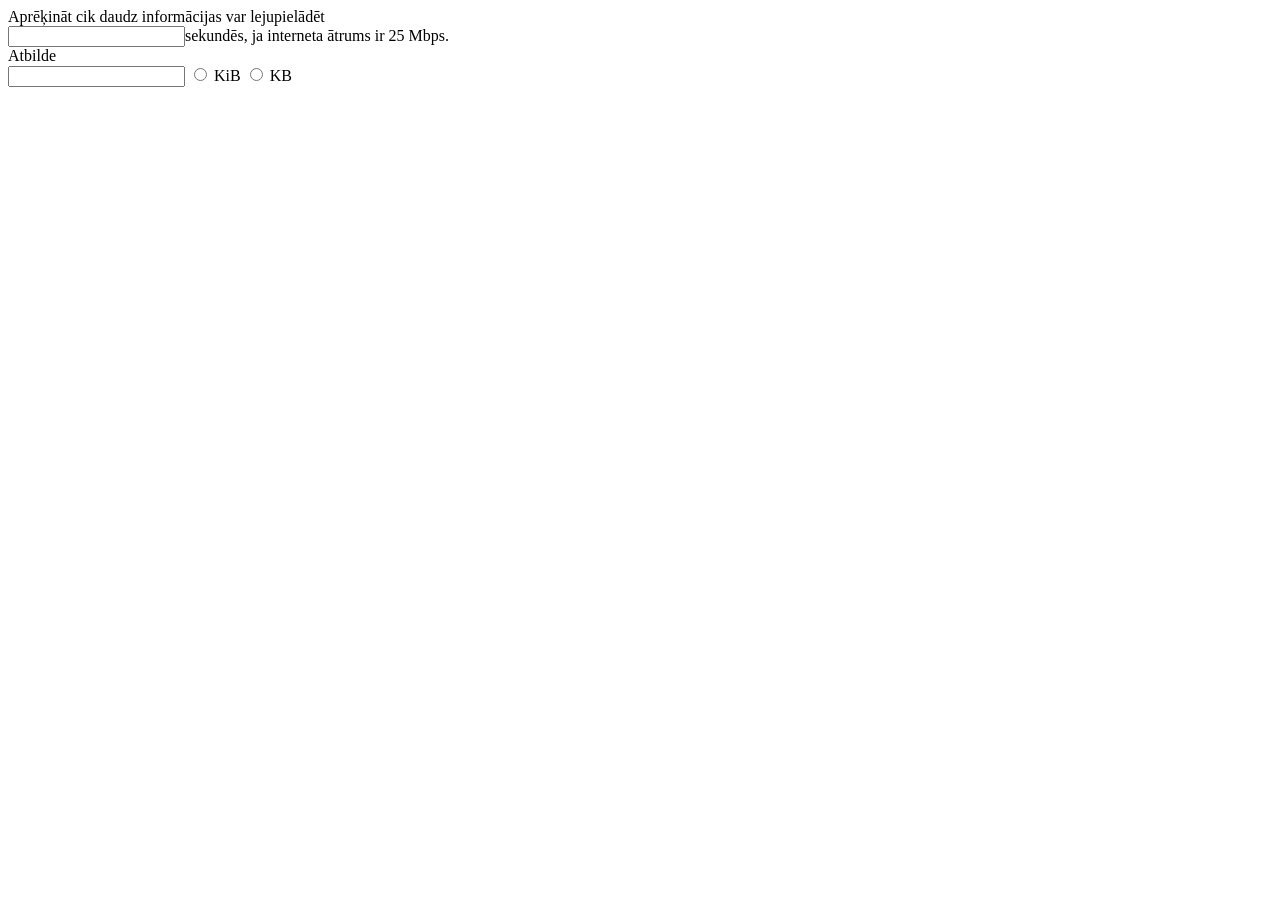
<file: baiti.html>
<!DOCTYPE html>
<!--
Click nbfs://nbhost/SystemFileSystem/Templates/Licenses/license-default.txt to change this license
Click nbfs://nbhost/SystemFileSystem/Templates/ClientSide/html.html to edit this template
-->
<html>
    <head>
        <title>baiti</title>
        <meta charset="UTF-8">
        <meta name="viewport" content="width=device-width, initial-scale=1.0">
    </head>
    <body>
     <form action="/action_page.php">
  <label for="fname">Aprēķināt cik daudz informācijas var lejupielādēt</label><br>
  <input type="text" id="fname" name="fname" value="">sekundēs, ja interneta ātrums ir 25 Mbps.<br>
  <label for="lname">Atbilde</label><br>
  <input type="text" id="lname" name="lname" value="">
  <input type="radio" id="kib" name="fav_language" value="KiB" onclick="myFunction()">
  <label for="Kib">KiB</label>
  <input type="radio" id="KB" name="fav_language" value="KB" onclick="myFunction()">
  <label for="KB">KB</label><br>
  <script>
      function myFunction() {document.getElementById("fname").value
      }
      
  </script>
</form> 
    </body>
</html>
</file>
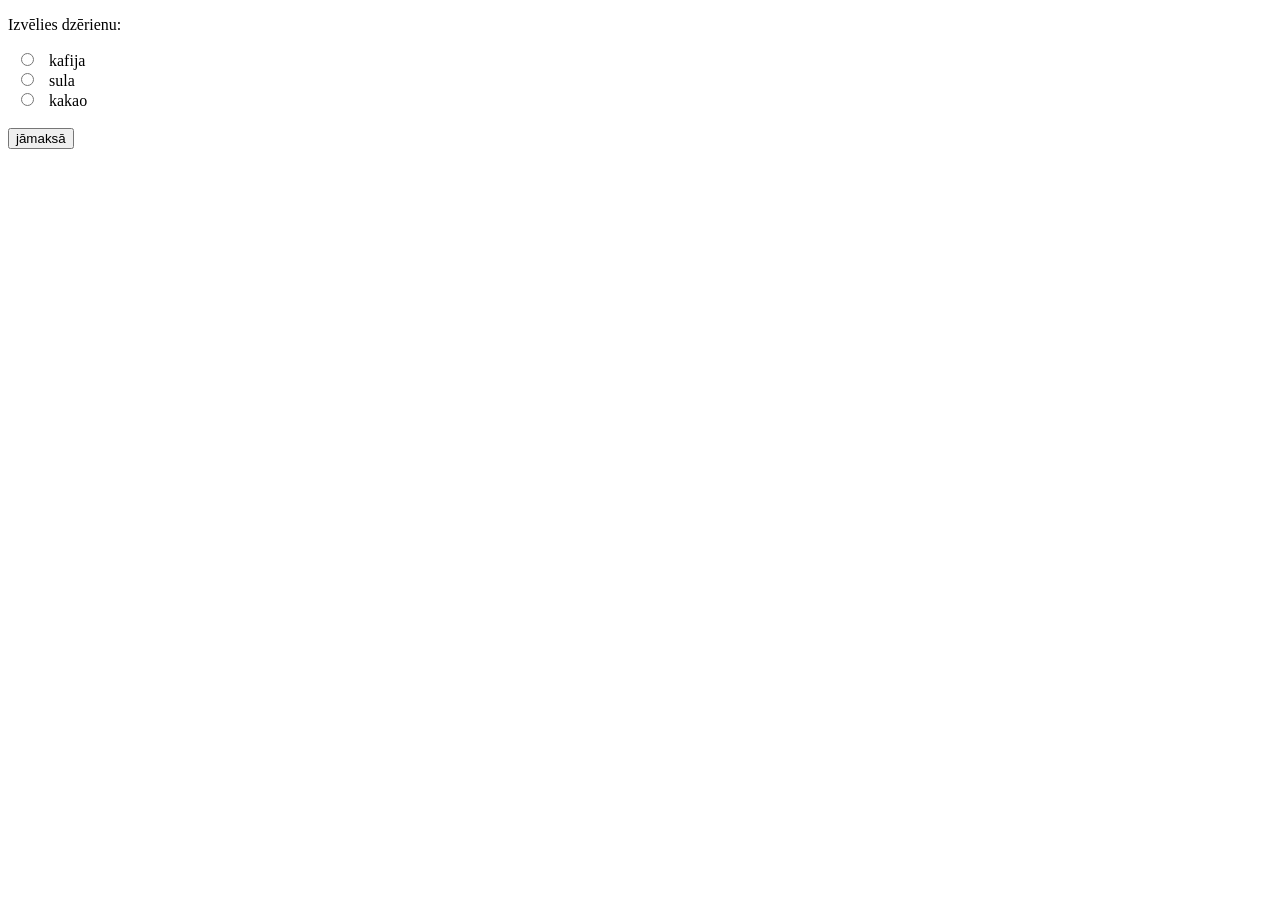
<file: dzer.html>
<!DOCTYPE html>
<html>
<body>
<script>
function maksa(){
	let dz = document.getElementsByName('drink');
    for(i = 0; i < dz.length; i++) {
       if(dz[i].checked)
      	document.getElementById("poga").value=dz[i].value;
	}
 }   
</script>
<p>Izvēlies dzērienu:</p>
<form>
  <input type="radio" id="kafija" name="drink" value="3.60">
  <label for="kafija">kafija</label><br>
  <input type="radio" id="sula" name="drink" value="2.50">
  <label for="sula">sula</label><br>
  <input type="radio" id="kakao" name="drink" value="3.20">
  <label for="kakao">kakao</label><br><br>
  <input type="button" id="poga" value="jāmaksā" onclick="maksa()">
</form> 
</body>
</html>
</file>
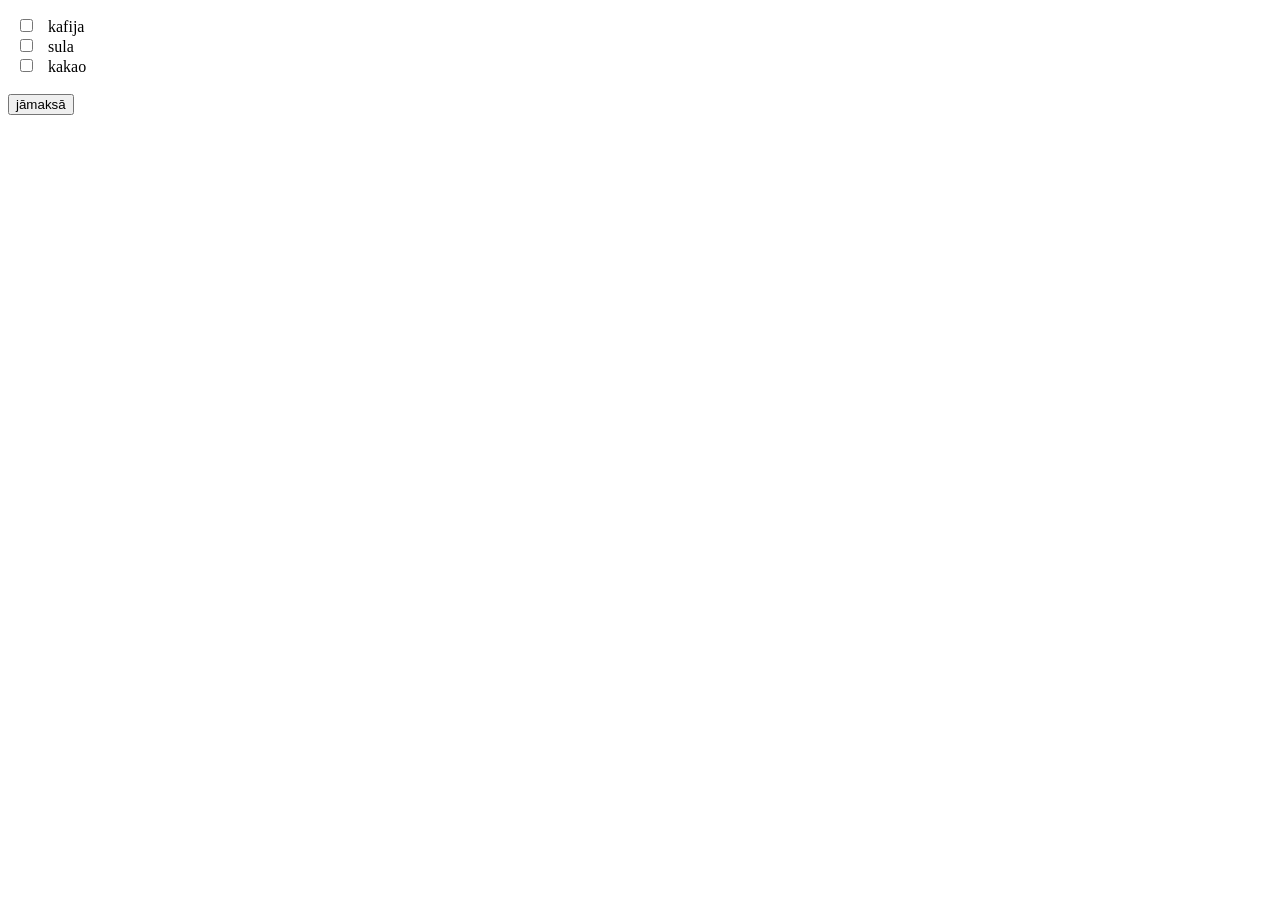
<file: dzerdaudz.html>
<!DOCTYPE html>
<html>
<body>
<script>
function maksa(){
	let dz = document.getElementsByTagName('input');
    let sum=0;
    for(i = 0; i < dz.length-1; i++) {
       if(dz[i].checked) sum+=Number(dz[i].value);
    }
    document.getElementById("maksa").innerHTML="Jāmaksā "+sum;
 }   
</script>
<p id="maksa"></p>
<form>
  <input type="checkbox" id="kafija" name="kafija" value="3.60">
  <label for="kafija">kafija</label><br>
  <input type="checkbox" id="sula"  name="sula" value="2.50">
  <label for="sula">sula</label><br>
  <input type="checkbox" id="kakao" name="kakao" value="3.20">
  <label for="kakao">kakao</label><br><br>
  <input type="button" id="poga" value="jāmaksā" onclick="maksa()">
</form> 
</body>
</html>
</file>
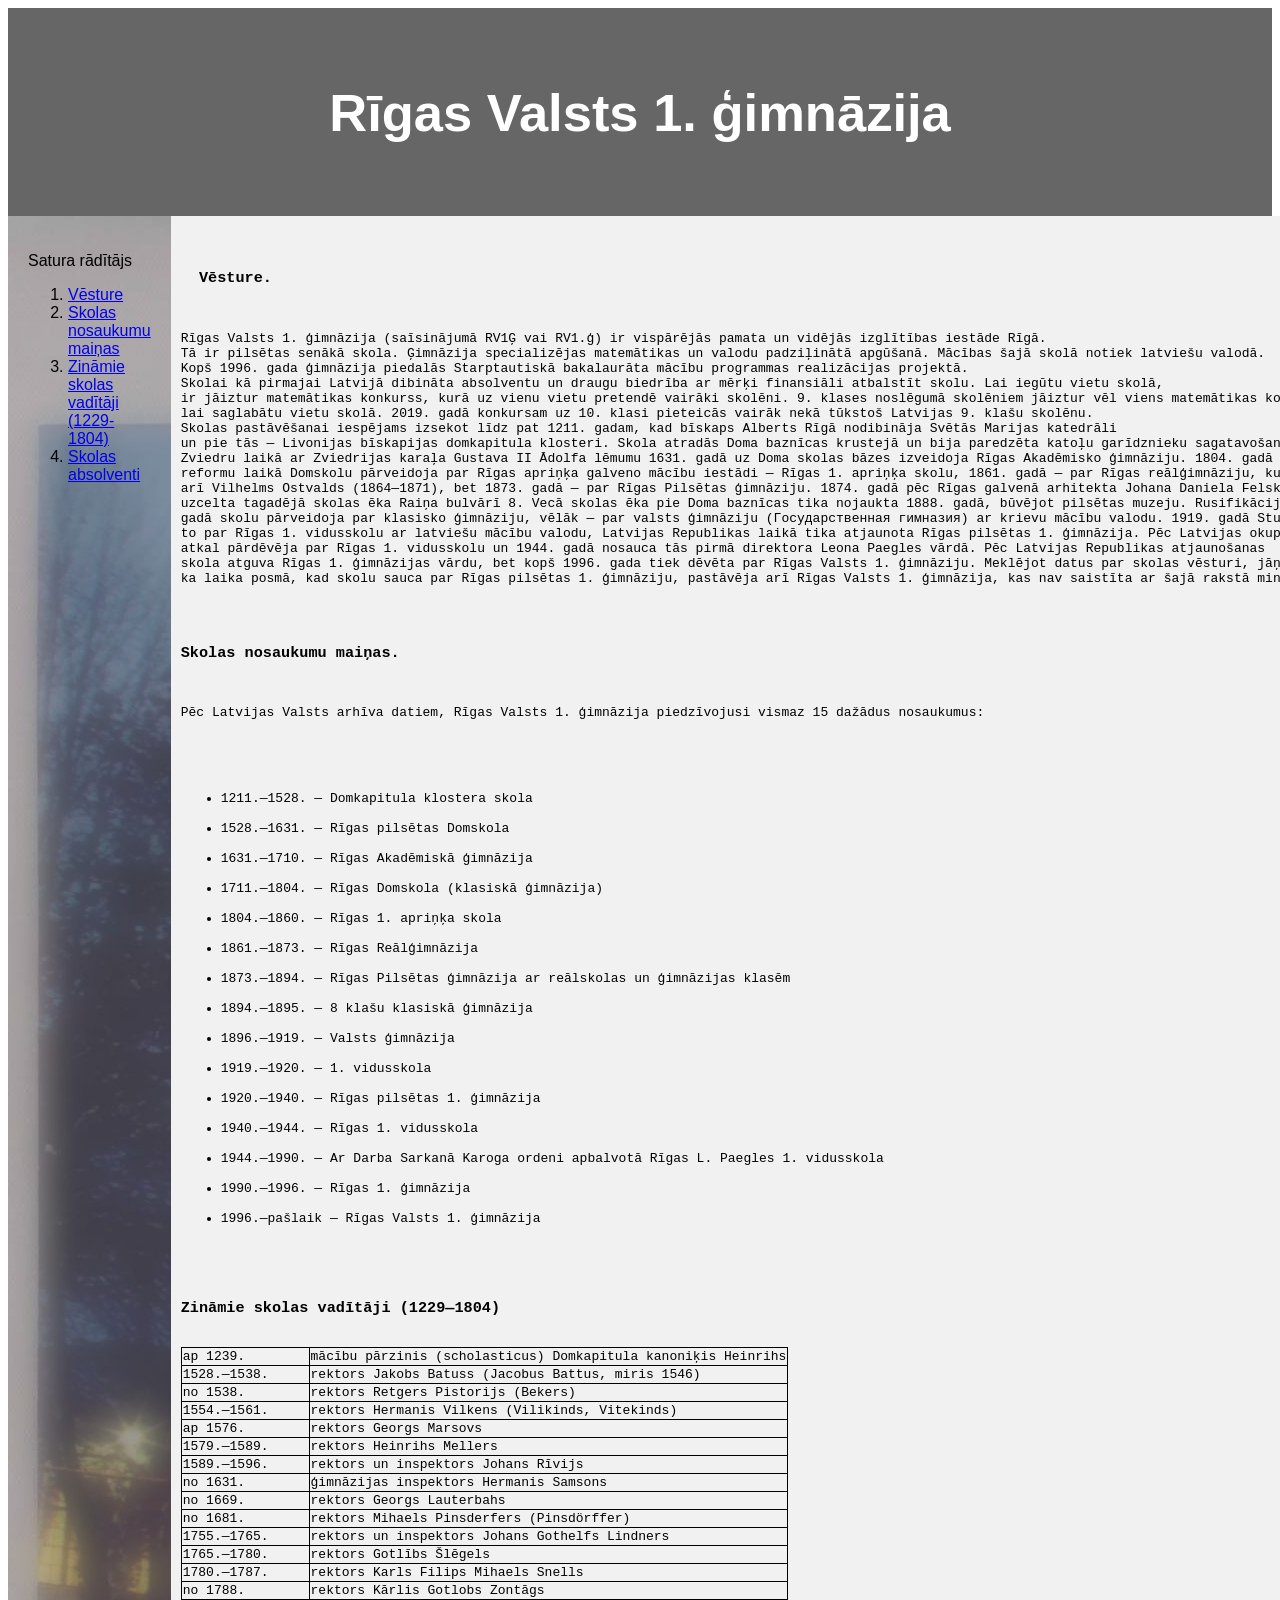
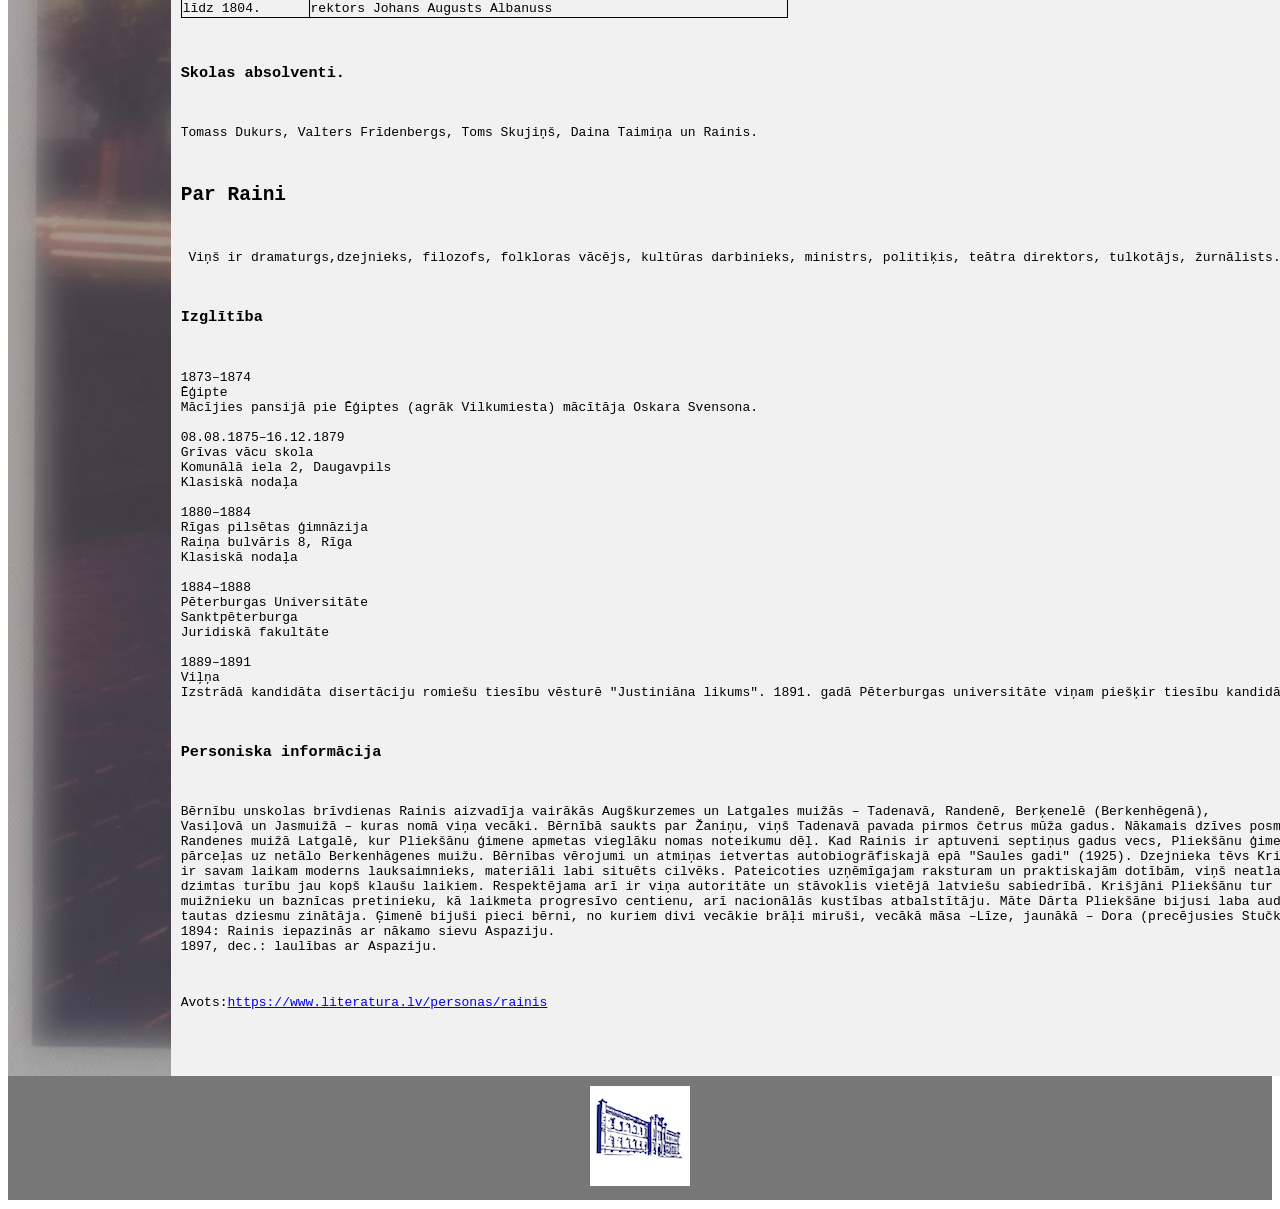
<file: skola.html>
<!DOCTYPE html>
<html lang="en">
<head>
<title>CSS Template</title>
<meta charset="utf-8">
<meta name="viewport" content="width=device-width, initial-scale=1">
<style>
* {
  box-sizing: border-box;
}

body {
  font-family: Arial, Helvetica, sans-serif;
}

/* Style the header */
header {
  background-color: #666;
  padding: 30px;
  text-align: center;
  font-size: 35px;
  color: white;
}

/* Container for flexboxes */
section {
  display: -webkit-flex;
  display: flex;
}

/* Style the navigation menu */
nav {
  -webkit-flex: 1;
  -ms-flex: 1;
  flex: 1;
  background-image:  url("images/skola1.jpg");
  background-repeat: repeat-y;
  background-position: left top;
  padding: 20px;
}

/* Style the list inside the menu */
nav ul {
  list-style-type: none;
  padding: 0;
}

/* Style the content */
article {
  -webkit-flex: 3;
  -ms-flex: 3;
  flex: 3;
  background-color: #f1f1f1;
  padding: 10px;
}

/* Style the footer */
footer {
  background-color: #777;
  padding: 10px;
  text-align: center;
  color: white;
}

/* Responsive layout - makes the menu and the content (inside the section) sit on top of each other instead of next to each other */
@media (max-width: 600px) {
  section {
    -webkit-flex-direction: column;
    flex-direction: column;
  }
}
</style>
</head>
<body>
<header>
  <h2>Rīgas Valsts 1. ģimnāzija</h2>
</header>

<section>
  <nav>
      <p>Satura rādītājs</p>
    <ol>
      <li><a href="#1">Vēsture</a></li>
      <li><a href="#2">Skolas nosaukumu maiņas</a></li>
      <li><a href="#3">Zināmie skolas vadītāji (1229-1804)</a></li>
      <li><a href="#4">Skolas absolventi</a></li>
    </ol>
  </nav>
  
    <article><pre>
    <h1 id="1">  Vēsture.</h1> 
<p>Rīgas Valsts 1. ģimnāzija (saīsinājumā RV1Ģ vai RV1.ģ) ir vispārējās pamata un vidējās izglītības iestāde Rīgā.
Tā ir pilsētas senākā skola. Ģimnāzija specializējas matemātikas un valodu padziļinātā apgūšanā. Mācības šajā skolā notiek latviešu valodā.
Kopš 1996. gada ģimnāzija piedalās Starptautiskā bakalaurāta mācību programmas realizācijas projektā.
Skolai kā pirmajai Latvijā dibināta absolventu un draugu biedrība ar mērķi finansiāli atbalstīt skolu. Lai iegūtu vietu skolā,
ir jāiztur matemātikas konkurss, kurā uz vienu vietu pretendē vairāki skolēni. 9. klases noslēgumā skolēniem jāiztur vēl viens matemātikas konkurss,
lai saglabātu vietu skolā. 2019. gadā konkursam uz 10. klasi pieteicās vairāk nekā tūkstoš Latvijas 9. klašu skolēnu.
Skolas pastāvēšanai iespējams izsekot līdz pat 1211. gadam, kad bīskaps Alberts Rīgā nodibināja Svētās Marijas katedrāli
un pie tās — Livonijas bīskapijas domkapitula klosteri. Skola atradās Doma baznīcas krustejā un bija paredzēta katoļu garīdznieku sagatavošanai.
Zviedru laikā ar Zviedrijas karaļa Gustava II Ādolfa lēmumu 1631. gadā uz Doma skolas bāzes izveidoja Rīgas Akadēmisko ģimnāziju. 1804. gadā izglītības
reformu laikā Domskolu pārveidoja par Rīgas apriņķa galveno mācību iestādi — Rīgas 1. apriņķa skolu, 1861. gadā — par Rīgas reālģimnāziju, kurā mācījās
arī Vilhelms Ostvalds (1864—1871), bet 1873. gadā — par Rīgas Pilsētas ģimnāziju. 1874. gadā pēc Rīgas galvenā arhitekta Johana Daniela Felsko projekta tika
uzcelta tagadējā skolas ēka Raiņa bulvārī 8. Vecā skolas ēka pie Doma baznīcas tika nojaukta 1888. gadā, būvējot pilsētas muzeju. Rusifikācijas periodā 1894.
gadā skolu pārveidoja par klasisko ģimnāziju, vēlāk — par valsts ģimnāziju (Государственная гимназия) ar krievu mācību valodu. 1919. gadā Stučkas valdība pārdēvēja
to par Rīgas 1. vidusskolu ar latviešu mācību valodu, Latvijas Republikas laikā tika atjaunota Rīgas pilsētas 1. ģimnāzija. Pēc Latvijas okupācijas skolu
atkal pārdēvēja par Rīgas 1. vidusskolu un 1944. gadā nosauca tās pirmā direktora Leona Paegles vārdā. Pēc Latvijas Republikas atjaunošanas
skola atguva Rīgas 1. ģimnāzijas vārdu, bet kopš 1996. gada tiek dēvēta par Rīgas Valsts 1. ģimnāziju. Meklējot datus par skolas vēsturi, jāņem vērā,
ka laika posmā, kad skolu sauca par Rīgas pilsētas 1. ģimnāziju, pastāvēja arī Rīgas Valsts 1. ģimnāzija, kas nav saistīta ar šajā rakstā minēto skolu.
</p>

<h1 id="2">Skolas nosaukumu maiņas.</h1>
<p>Pēc Latvijas Valsts arhīva datiem, Rīgas Valsts 1. ģimnāzija piedzīvojusi vismaz 15 dažādus nosaukumus:
</p>
<ul>
    <li>1211.—1528. — Domkapitula klostera skola</li>
<li>1528.—1631. — Rīgas pilsētas Domskola</li>
<li>1631.—1710. — Rīgas Akadēmiskā ģimnāzija</li>
<li>1711.—1804. — Rīgas Domskola (klasiskā ģimnāzija)</li>
<li>1804.—1860. — Rīgas 1. apriņķa skola</li>
<li>1861.—1873. — Rīgas Reālģimnāzija</li>
<li>1873.—1894. — Rīgas Pilsētas ģimnāzija ar reālskolas un ģimnāzijas klasēm</li>
<li>1894.—1895. — 8 klašu klasiskā ģimnāzija</li>
<li>1896.—1919. — Valsts ģimnāzija</li>
<li>1919.—1920. — 1. vidusskola</li>
<li>1920.—1940. — Rīgas pilsētas 1. ģimnāzija</li>
<li>1940.—1944. — Rīgas 1. vidusskola</li>
<li>1944.—1990. — Ar Darba Sarkanā Karoga ordeni apbalvotā Rīgas L. Paegles 1. vidusskola</li>
<li>1990.—1996. — Rīgas 1. ģimnāzija</li>
<li>1996.—pašlaik — Rīgas Valsts 1. ģimnāzija</li>
</ul>

<h1 id="3">Zināmie skolas vadītāji (1229—1804)</h1>
<table>
    
    <style>table, td {
  border: 1px solid black;
  border-collapse: collapse;
}</style>
    
  <tr>
    <td>ap 1239.</td>
    <td>mācību pārzinis (scholasticus) Domkapitula kanoniķis Heinrihs</td>
  </tr>
  <tr>
    <td>1528.—1538.</td>
    <td>rektors Jakobs Batuss (Jacobus Battus, miris 1546)</td>
  </tr>
  <tr>
    <td>no 1538.</td>
    <td>rektors Retgers Pistorijs (Bekers)</td>
  </tr>
  <tr>
    <td>1554.—1561.</td>
    <td>rektors Hermanis Vilkens (Vilikinds, Vitekinds)</td>
  </tr>
  <tr>
    <td>ap 1576.</td>
    <td>rektors Georgs Marsovs</td>
  </tr>
   <tr>
    <td>1579.—1589.</td>
    <td>rektors Heinrihs Mellers</td>
  </tr>    
  <tr>
    <td>1589.—1596.</td>
    <td>rektors un inspektors Johans Rīvijs</td>
  </tr>  
  <tr>
    <td>no 1631.</td>
    <td>ģimnāzijas inspektors Hermanis Samsons</td>
  </tr>
  <tr>
    <td>no 1669. 	</td>
    <td>rektors Georgs Lauterbahs</td>
  </tr>
   <tr>
    <td>no 1681. </td>
    <td>rektors Mihaels Pinsderfers (Pinsdörffer)</td>
  </tr>
  <tr>
    <td>1755.—1765.</td>
    <td>rektors un inspektors Johans Gothelfs Lindners</td>
  </tr>
  <tr>
    <td>1765.—1780.</td>
    <td>rektors Gotlībs Šlēgels</td>
  </tr>
    <tr>
    <td>1780.—1787.</td>
    <td>rektors Karls Filips Mihaels Snells</td>
  </tr>
  <tr>
    <td>no 1788.</td>
    <td>rektors Kārlis Gotlobs Zontāgs</td>
  </tr>
  <tr>
    <td>līdz 1804.</td>
    <td>rektors Johans Augusts Albanuss</td>
  </tr>
</table>

<h1 id="4">Skolas absolventi.</h1>
<p>Tomass Dukurs, Valters Frīdenbergs, Toms Skujiņš, Daina Taimiņa un Rainis.</p>
<h2>Par Raini</h2>
<p> Viņš ir dramaturgs,dzejnieks, filozofs, folkloras vācējs, kultūras darbinieks, ministrs, politiķis, teātra direktors, tulkotājs, žurnālists.</p>
<h3>Izglītība</h3>
<p>1873–1874
Ēģipte
Mācījies pansijā pie Ēģiptes (agrāk Vilkumiesta) mācītāja Oskara Svensona.

08.08.1875–16.12.1879
Grīvas vācu skola
Komunālā iela 2, Daugavpils
Klasiskā nodaļa

1880–1884
Rīgas pilsētas ģimnāzija
Raiņa bulvāris 8, Rīga
Klasiskā nodaļa

1884–1888
Pēterburgas Universitāte
Sanktpēterburga
Juridiskā fakultāte

1889–1891
Viļņa
Izstrādā kandidāta disertāciju romiešu tiesību vēsturē "Justiniāna likums". 1891. gadā Pēterburgas universitāte viņam piešķir tiesību kandidāta grādu
</p>
<h3>Personiska informācija</h3>
<p>Bērnību unskolas brīvdienas Rainis aizvadīja vairākās Augškurzemes un Latgales muižās – Tadenavā, Randenē, Berķenelē (Berkenhēgenā),
Vasiļovā un Jasmuižā – kuras nomā viņa vecāki. Bērnībā saukts par Žaniņu, viņš Tadenavā pavada pirmos četrus mūža gadus. Nākamais dzīves posms paiet
Randenes muižā Latgalē, kur Pliekšānu ģimene apmetas vieglāku nomas noteikumu dēļ. Kad Rainis ir aptuveni septiņus gadus vecs, Pliekšānu ģimene
pārceļas uz netālo Berkenhāgenes muižu. Bērnības vērojumi un atmiņas ietvertas autobiogrāfiskajā epā "Saules gadi" (1925). Dzejnieka tēvs Krišjānis Pliekšāns
ir savam laikam moderns lauksaimnieks, materiāli labi situēts cilvēks. Pateicoties uzņēmīgajam raksturam un praktiskajām dotībām, viņš neatlaidīgi vairo
dzimtas turību jau kopš klaušu laikiem. Respektējama arī ir viņa autoritāte un stāvoklis vietējā latviešu sabiedrībā. Krišjāni Pliekšānu tur pazīst kā vācu
muižnieku un baznīcas pretinieku, kā laikmeta progresīvo centienu, arī nacionālās kustības atbalstītāju. Māte Dārta Pliekšāne bijusi laba audēja un teicama
tautas dziesmu zinātāja. Ģimenē bijuši pieci bērni, no kuriem divi vecākie brāļi miruši, vecākā māsa –Līze, jaunākā – Dora (precējusies Stučka).
1894: Rainis iepazinās ar nākamo sievu Aspaziju.
1897, dec.: laulības ar Aspaziju.</p>
<p>Avots:<a href="https://www.literatura.lv/personas/rainis" target="_blank">https://www.literatura.lv/personas/rainis</a></p>
    </pre>
  </article>
</section>

<footer>
    <a href="https://www.r1g.edu.lv/" target="_blank"><img src="images/logo.png" alt="r1g.edu.lv"></a>
</footer>

</body>
</html>
</file>
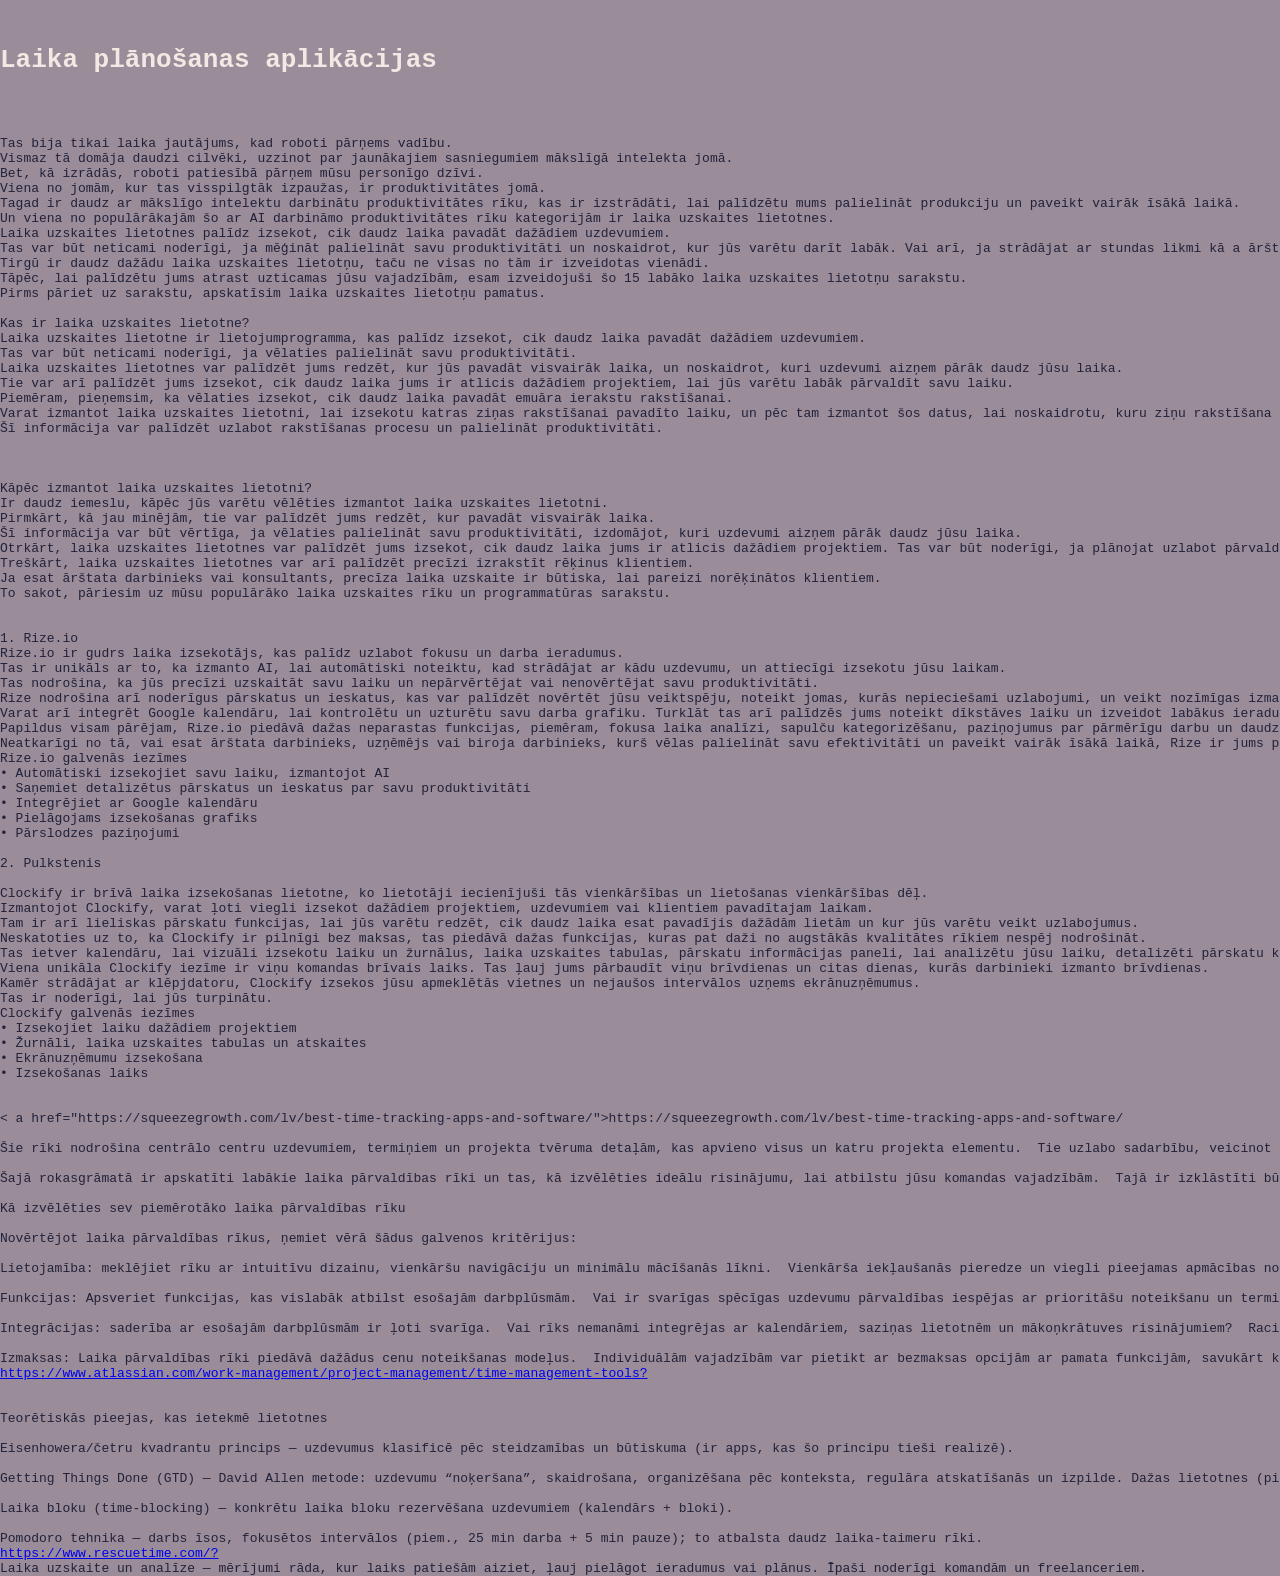
<file: tēma.html>
<!DOCTYPE html>
<!--
Click nbfs://nbhost/SystemFileSystem/Templates/Licenses/license-default.txt to change this license
Click nbfs://nbhost/SystemFileSystem/Templates/ClientSide/html.html to edit this template
-->
<html>
   <head>
        <title>Datorikas portfolio</title>
        <meta charset="UTF-8">
        <meta name="viewport" content="width=device-width, initial-scale=1.0">
        <link rel="stylesheet" href="css/style.css">
    </head>
    <body>
        <pre>
        <h1>Laika plānošanas aplikācijas</h1>
        <p>Tas bija tikai laika jautājums, kad roboti pārņems vadību.
Vismaz tā domāja daudzi cilvēki, uzzinot par jaunākajiem sasniegumiem mākslīgā intelekta jomā.
Bet, kā izrādās, roboti patiesībā pārņem mūsu personīgo dzīvi.
Viena no jomām, kur tas visspilgtāk izpaužas, ir produktivitātes jomā.
Tagad ir daudz ar mākslīgo intelektu darbinātu produktivitātes rīku, kas ir izstrādāti, lai palīdzētu mums palielināt produkciju un paveikt vairāk īsākā laikā.
Un viena no populārākajām šo ar AI darbināmo produktivitātes rīku kategorijām ir laika uzskaites lietotnes.
Laika uzskaites lietotnes palīdz izsekot, cik daudz laika pavadāt dažādiem uzdevumiem.
Tas var būt neticami noderīgi, ja mēģināt palielināt savu produktivitāti un noskaidrot, kur jūs varētu darīt labāk. Vai arī, ja strādājat ar stundas likmi kā a ārštata darbinieks. Vai arī jūs varētu būt darba devējs, kurš meklē laika uzskaites lietotni savai komandai, lai palīdzētu viņiem strādāt efektīvāk un deleģēt uzdevumus.
Tirgū ir daudz dažādu laika uzskaites lietotņu, taču ne visas no tām ir izveidotas vienādi.
Tāpēc, lai palīdzētu jums atrast uzticamas jūsu vajadzībām, esam izveidojuši šo 15 labāko laika uzskaites lietotņu sarakstu.
Pirms pāriet uz sarakstu, apskatīsim laika uzskaites lietotņu pamatus. 

Kas ir laika uzskaites lietotne?
Laika uzskaites lietotne ir lietojumprogramma, kas palīdz izsekot, cik daudz laika pavadāt dažādiem uzdevumiem.
Tas var būt neticami noderīgi, ja vēlaties palielināt savu produktivitāti.
Laika uzskaites lietotnes var palīdzēt jums redzēt, kur jūs pavadāt visvairāk laika, un noskaidrot, kuri uzdevumi aizņem pārāk daudz jūsu laika.
Tie var arī palīdzēt jums izsekot, cik daudz laika jums ir atlicis dažādiem projektiem, lai jūs varētu labāk pārvaldīt savu laiku.
Piemēram, pieņemsim, ka vēlaties izsekot, cik daudz laika pavadāt emuāra ierakstu rakstīšanai.
Varat izmantot laika uzskaites lietotni, lai izsekotu katras ziņas rakstīšanai pavadīto laiku, un pēc tam izmantot šos datus, lai noskaidrotu, kuru ziņu rakstīšana prasīja visilgāko laiku.
Šī informācija var palīdzēt uzlabot rakstīšanas procesu un palielināt produktivitāti.



Kāpēc izmantot laika uzskaites lietotni?
Ir daudz iemeslu, kāpēc jūs varētu vēlēties izmantot laika uzskaites lietotni.
Pirmkārt, kā jau minējām, tie var palīdzēt jums redzēt, kur pavadāt visvairāk laika.
Šī informācija var būt vērtīga, ja vēlaties palielināt savu produktivitāti, izdomājot, kuri uzdevumi aizņem pārāk daudz jūsu laika.
Otrkārt, laika uzskaites lietotnes var palīdzēt jums izsekot, cik daudz laika jums ir atlicis dažādiem projektiem. Tas var būt noderīgi, ja plānojat uzlabot pārvaldīt savu laiku.
Treškārt, laika uzskaites lietotnes var arī palīdzēt precīzi izrakstīt rēķinus klientiem.
Ja esat ārštata darbinieks vai konsultants, precīza laika uzskaite ir būtiska, lai pareizi norēķinātos klientiem.
To sakot, pāriesim uz mūsu populārāko laika uzskaites rīku un programmatūras sarakstu.


1. Rize.io
Rize.io ir gudrs laika izsekotājs, kas palīdz uzlabot fokusu un darba ieradumus.
Tas ir unikāls ar to, ka izmanto AI, lai automātiski noteiktu, kad strādājat ar kādu uzdevumu, un attiecīgi izsekotu jūsu laikam.
Tas nodrošina, ka jūs precīzi uzskaitāt savu laiku un nepārvērtējat vai nenovērtējat savu produktivitāti.
Rize nodrošina arī noderīgus pārskatus un ieskatus, kas var palīdzēt novērtēt jūsu veiktspēju, noteikt jomas, kurās nepieciešami uzlabojumi, un veikt nozīmīgas izmaiņas, lai palielinātu produktivitāti.
Varat arī integrēt Google kalendāru, lai kontrolētu un uzturētu savu darba grafiku. Turklāt tas arī palīdzēs jums noteikt dīkstāves laiku un izveidot labākus ieradumus.
Papildus visam pārējam, Rize.io piedāvā dažas neparastas funkcijas, piemēram, fokusa laika analīzi, sapulču kategorizēšanu, paziņojumus par pārmērīgu darbu un daudz ko citu.
Neatkarīgi no tā, vai esat ārštata darbinieks, uzņēmējs vai biroja darbinieks, kurš vēlas palielināt savu efektivitāti un paveikt vairāk īsākā laikā, Rize ir jums piemērots rīks.
Rize.io galvenās iezīmes
• Automātiski izsekojiet savu laiku, izmantojot AI
• Saņemiet detalizētus pārskatus un ieskatus par savu produktivitāti
• Integrējiet ar Google kalendāru
• Pielāgojams izsekošanas grafiks
• Pārslodzes paziņojumi 

2. Pulkstenis 

Clockify ir brīvā laika izsekošanas lietotne, ko lietotāji iecienījuši tās vienkāršības un lietošanas vienkāršības dēļ.
Izmantojot Clockify, varat ļoti viegli izsekot dažādiem projektiem, uzdevumiem vai klientiem pavadītajam laikam.
Tam ir arī lieliskas pārskatu funkcijas, lai jūs varētu redzēt, cik daudz laika esat pavadījis dažādām lietām un kur jūs varētu veikt uzlabojumus.
Neskatoties uz to, ka Clockify ir pilnīgi bez maksas, tas piedāvā dažas funkcijas, kuras pat daži no augstākās kvalitātes rīkiem nespēj nodrošināt.
Tas ietver kalendāru, lai vizuāli izsekotu laiku un žurnālus, laika uzskaites tabulas, pārskatu informācijas paneli, lai analizētu jūsu laiku, detalizēti pārskatu kopsavilkumi, komandu laika uzskaite un projektu plānošana.
Viena unikāla Clockify iezīme ir viņu komandas brīvais laiks. Tas ļauj jums pārbaudīt viņu brīvdienas un citas dienas, kurās darbinieki izmanto brīvdienas.
Kamēr strādājat ar klēpjdatoru, Clockify izsekos jūsu apmeklētās vietnes un nejaušos intervālos uzņems ekrānuzņēmumus.
Tas ir noderīgi, lai jūs turpinātu.
Clockify galvenās iezīmes
• Izsekojiet laiku dažādiem projektiem
• Žurnāli, laika uzskaites tabulas un atskaites
• Ekrānuzņēmumu izsekošana
• Izsekošanas laiks


< a href="https://squeezegrowth.com/lv/best-time-tracking-apps-and-software/">https://squeezegrowth.com/lv/best-time-tracking-apps-and-software/</a>

Šie rīki nodrošina centrālo centru uzdevumiem, termiņiem un projekta tvēruma detaļām, kas apvieno visus un katru projekta elementu.  Tie uzlabo sadarbību, veicinot saziņu un uzdevumu deleģēšanu starp komandas locekļiem un novērš izdegšanu, izmantojot efektīvu kapacitātes plānošanu.  Šie rīki var palīdzēt komandām noteikt vājās vietas, izsekot progresam un pieņemt uz datiem balstītus lēmumus, lai optimizētu darbplūsmas. 

Šajā rokasgrāmatā ir apskatīti labākie laika pārvaldības rīki un tas, kā izvēlēties ideālu risinājumu, lai atbilstu jūsu komandas vajadzībām.  Tajā ir izklāstīti būtiski kritēriji, kas jāņem vērā, novērtējot laika pārvaldības rīkus, piemēram, lietojamību, funkciju kopas, integrācijas iespējas un stabilu klientu atbalstu, lai nodrošinātu, ka jūs izvēlaties platformu, kas virza jūsu komandas uz visaugstāko produktivitāti un veiktspēju. 

Kā izvēlēties sev piemērotāko laika pārvaldības rīku 

Novērtējot laika pārvaldības rīkus, ņemiet vērā šādus galvenos kritērijus: 

Lietojamība: meklējiet rīku ar intuitīvu dizainu, vienkāršu navigāciju un minimālu mācīšanās līkni.  Vienkārša iekļaušanās pieredze un viegli pieejamas apmācības nodrošina, ka komandas var sākt darboties un maksimāli palielināt rīka potenciālu. 

Funkcijas: Apsveriet funkcijas, kas vislabāk atbilst esošajām darbplūsmām.  Vai ir svarīgas spēcīgas uzdevumu pārvaldības iespējas ar prioritāšu noteikšanu un termiņu izsekošanu?  Vai komandai ir nepieciešamas sadarbības funkcijas, projekta laika skalas izsekošana un laika uzskaite?  Cik svarīga ir ziņošana, un vai tā ir prasība?  Dažiem lietotājiem var būt būtiskas papildu funkcijas, piemēram, uzdevumu plānošana, pārskatu veidošana vai projekta budžeta plānošana.  Citi var dot priekšroku vienkāršībai un lietošanas vienkāršībai.  

Integrācijas: saderība ar esošajām darbplūsmām ir ļoti svarīga.  Vai rīks nemanāmi integrējas ar kalendāriem, saziņas lietotnēm un mākoņkrātuves risinājumiem?  Racionalizēta integrācija novērš vajadzību pēc manuālas datu ievades platformās un veicina efektīvāku (un bieži vien precīzāku) darbplūsmu. 

Izmaksas: Laika pārvaldības rīki piedāvā dažādus cenu noteikšanas modeļus.  Individuālām vajadzībām var pietikt ar bezmaksas opcijām ar pamata funkcijām, savukārt komandām var būt nepieciešami papildu abonementi ar papildu funkcijām.  Novērtējiet vajadzības salīdzinājumā ar izmaksām, lai noteiktu visvērtīgāko, ar budžetu saderīgāko risinājumu
<a href="https://www.atlassian.com/work-management/project-management/time-management-tools?">https://www.atlassian.com/work-management/project-management/time-management-tools?</a>


Teorētiskās pieejas, kas ietekmē lietotnes 

Eisenhowera/četru kvadrantu princips — uzdevumus klasificē pēc steidzamības un būtiskuma (ir apps, kas šo principu tieši realizē). 

Getting Things Done (GTD) — David Allen metode: uzdevumu “noķeršana”, skaidrošana, organizēšana pēc konteksta, regulāra atskatīšanās un izpilde. Dažas lietotnes (piem., OmniFocus) ir veidotas, domājot par GTD pieeju. <https://appfluence.com/?> 

Laika bloku (time-blocking) — konkrētu laika bloku rezervēšana uzdevumiem (kalendārs + bloki). <https://www.omnigroup.com/omnifocus/?> 

Pomodoro tehnika — darbs īsos, fokusētos intervālos (piem., 25 min darba + 5 min pauze); to atbalsta daudz laika-taimeru rīki.
<a href="https://www.rescuetime.com/?">https://www.rescuetime.com/?</a>
Laika uzskaite un analīze — mērījumi rāda, kur laiks patiešām aiziet, ļauj pielāgot ieradumus vai plānus. Īpaši noderīgi komandām un freelanceriem. 
</p></pre>
    </body>
</html>
</file>
<file: css/style.css>
/*
Click nbfs://nbhost/SystemFileSystem/Templates/Licenses/license-default.txt to change this license
Click nbfs://nbhost/SystemFileSystem/Templates/ClientSide/css.css to edit this template
*/
/* 
    Created on : Feb 13, 2026, 11:13:12 AM
    Author     : mkropa
*/

body {
    background-color: #9a8c98;
 background-image: url("");}
p {
    color: #22223b
}
h1 {color: #f2e9e4
}
* {box-sizing: border-box}

/* Set height of body and the document to 100% */
body, html {
  height: 100%;
  margin: 0;
  font-family: Arial;
}

/* Style tab links */
.tablink {
  background-color: #555;
  color: white;
  float: left;
  border: none;
  outline: none;
  cursor: pointer;
  padding: 14px 16px;
  font-size: 17px;
  width: 16.6667%;
}

.tablink:hover {
  background-color: #777;
}

/* Style the tab content (and add height:100% for full page content) */
.tabcontent {
  color: white;
  display: none;
  padding: 100px 20px;
  height: 100%;
}
</file>
